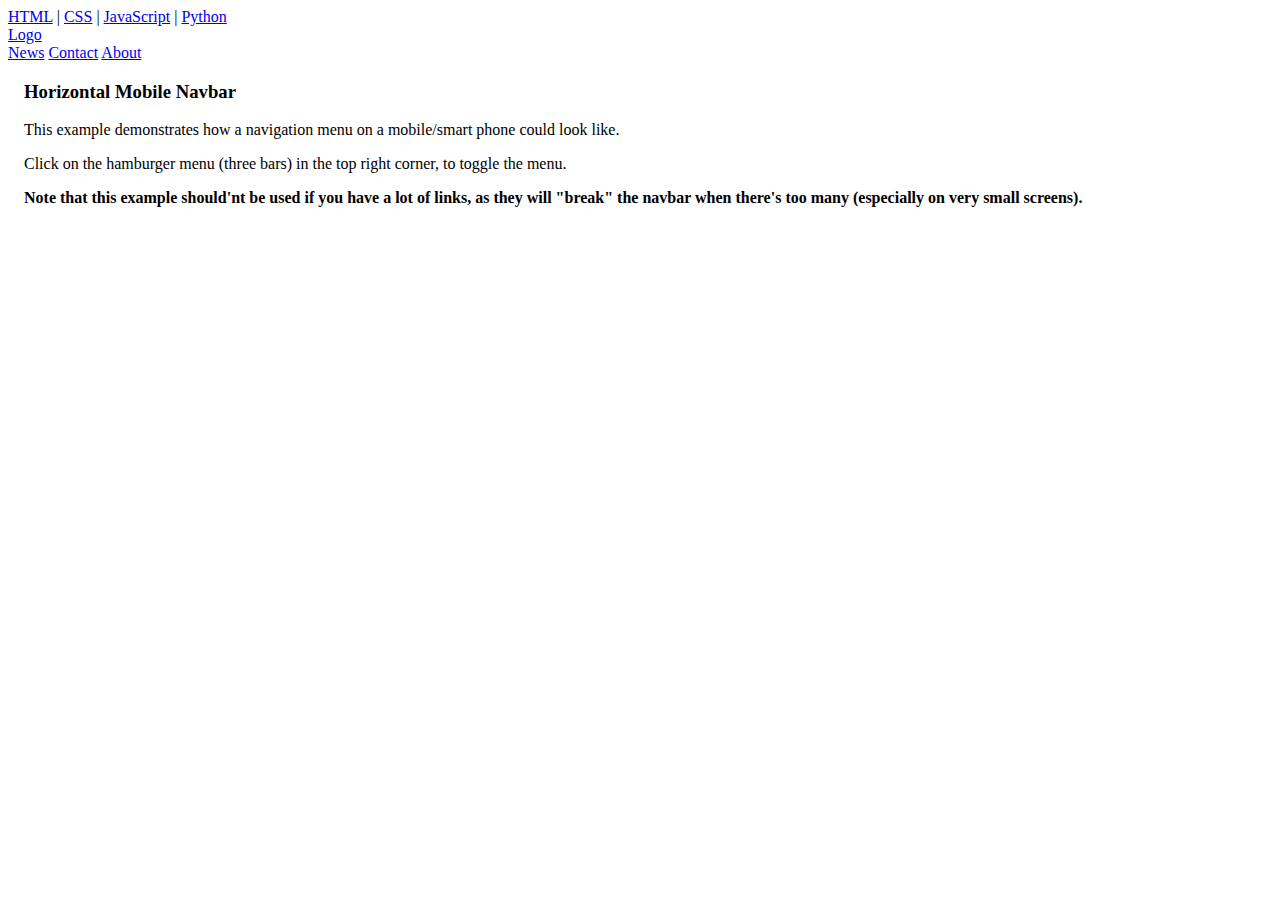
<file: index.html>
<!DOCTYPE html>
<html lang="en">
<head>
    <meta charset="UTF-8">
    <meta http-equiv="X-UA-Compatible" content="IE=edge">
    <meta name="viewport" content="width=device-width, initial-scale=1.0">
    <title>Document</title>
</head>
<body>
    
    <nav>
        <a href="/html/">HTML</a> |
        <a href="/css/">CSS</a> |
        <a href="/js/">JavaScript</a> |
        <a href="/python/">Python</a>
      </nav>
      <div class="topnav">
        <a href="#home" class="active">Logo</a>
        <div id="myLinks">
          <a href="#news">News</a>
          <a href="#contact">Contact</a>
          <a href="#about">About</a>
        </div>
        <a href="javascript:void(0);" class="icon" onclick="myFunction()">
          <i class="fa fa-bars"></i>
        </a>
      </div>
      
      <div style="padding-left:16px">
        <h3>Horizontal Mobile Navbar</h3>
        <p>This example demonstrates how a navigation menu on a mobile/smart phone could look like.</p>
        <p>Click on the hamburger menu (three bars) in the top right corner, to toggle the menu.</p>
        <p><strong>Note that this example should'nt be used if you have a lot of links, as they will "break" the navbar when there's too many (especially on very small screens).</strong></p>
      </div>
      
      <!-- End smartphone / tablet look -->
      </div>
    
</body>
</html>
</file>
